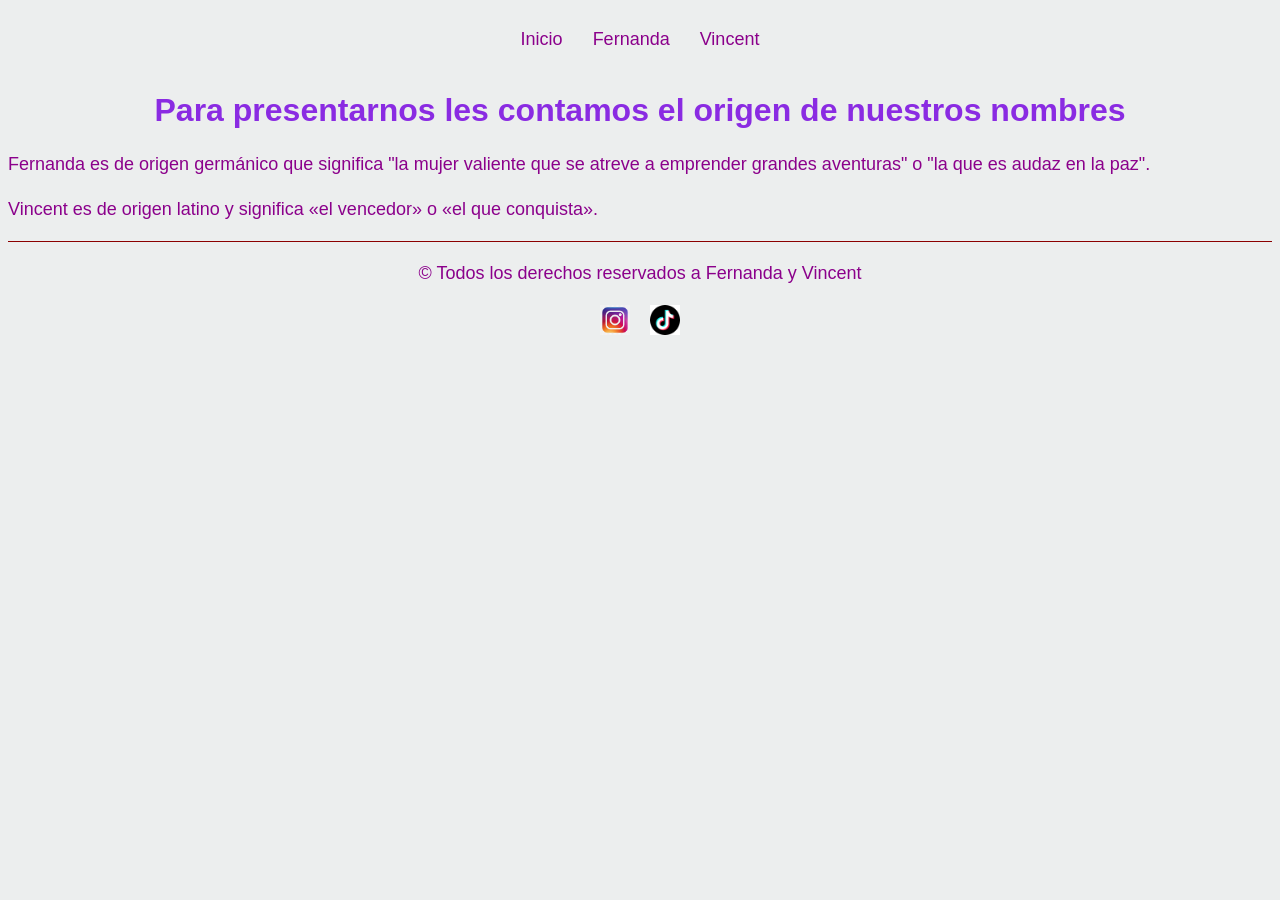
<file: index.html>
<!DOCTYPE html>
<html lang="en">
    <head>
        <meta charset="UTF-8">
        <meta name="viewport" content="width=device-width, initial-scale=1.0">
        <title>Quinteros Fernanda. ACTIVIDAD 2</title>
         <link rel="stylesheet" href="./style/style.css">
    </head>
    <body>
        <header class="menu">
            <p><a href="./index.html"> Inicio </a></p>
            <P><a href="./Fernanda.html">Fernanda</a></P>
            <P><a href="./Vincent.html"> Vincent </a></P>
        </header>
        
        <main>
            <H1> Para presentarnos les contamos el origen de nuestros nombres </H1>
                <p>Fernanda es de origen germánico que significa "la mujer valiente que se atreve a emprender grandes aventuras" o "la que es audaz en la paz".
                <p>Vincent es de origen latino y significa «el vencedor» o «el que conquista».</p>
                </p>
           
        </main>
        <footer>
           <p>&copy; Todos los derechos reservados a Fernanda y Vincent</p> 
           <div class="flex-container"> 
            <img src="./img/Fer/logo-instagram_971166-164497.avif" alt="red social1" class="imagen_footer">
            <img src="./img/Vin/tik tok.png" alt="red social2" class="imagen_footer">
          
        </footer>
    </body>
</html>
</file>
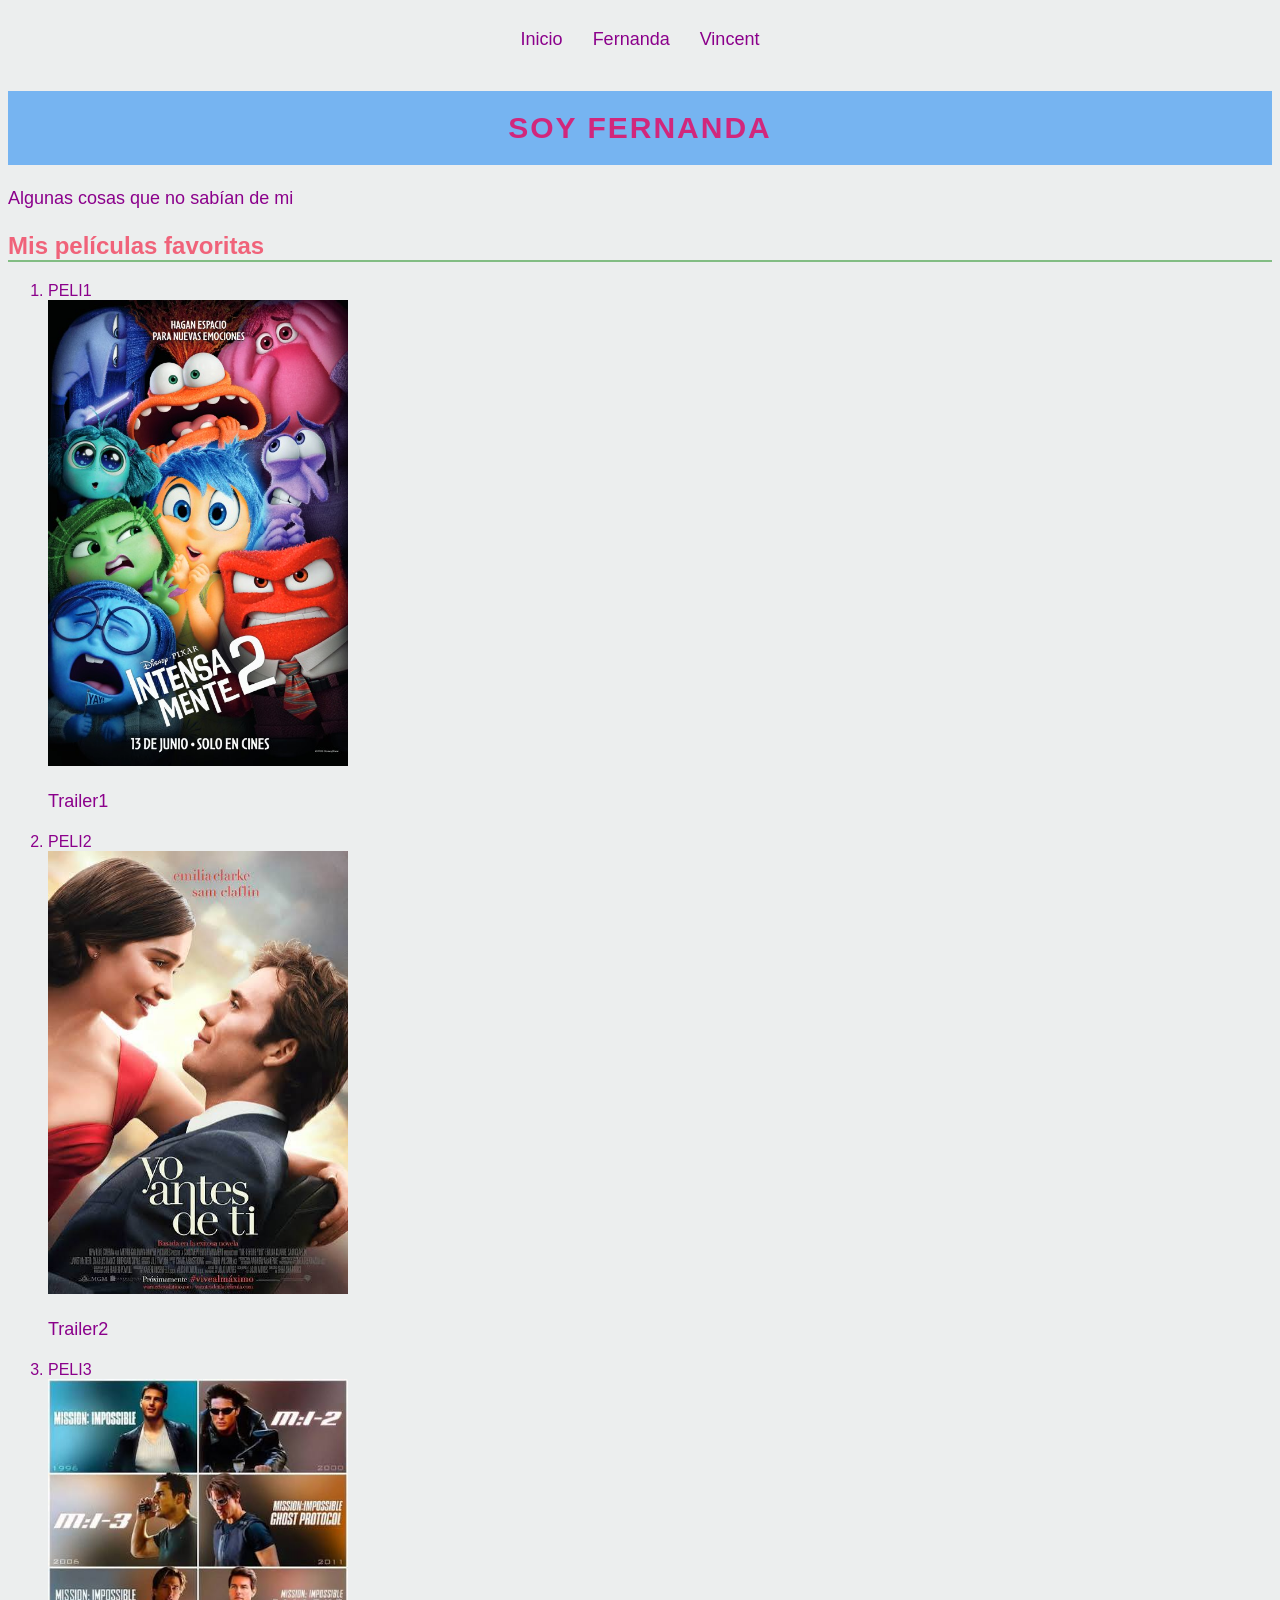
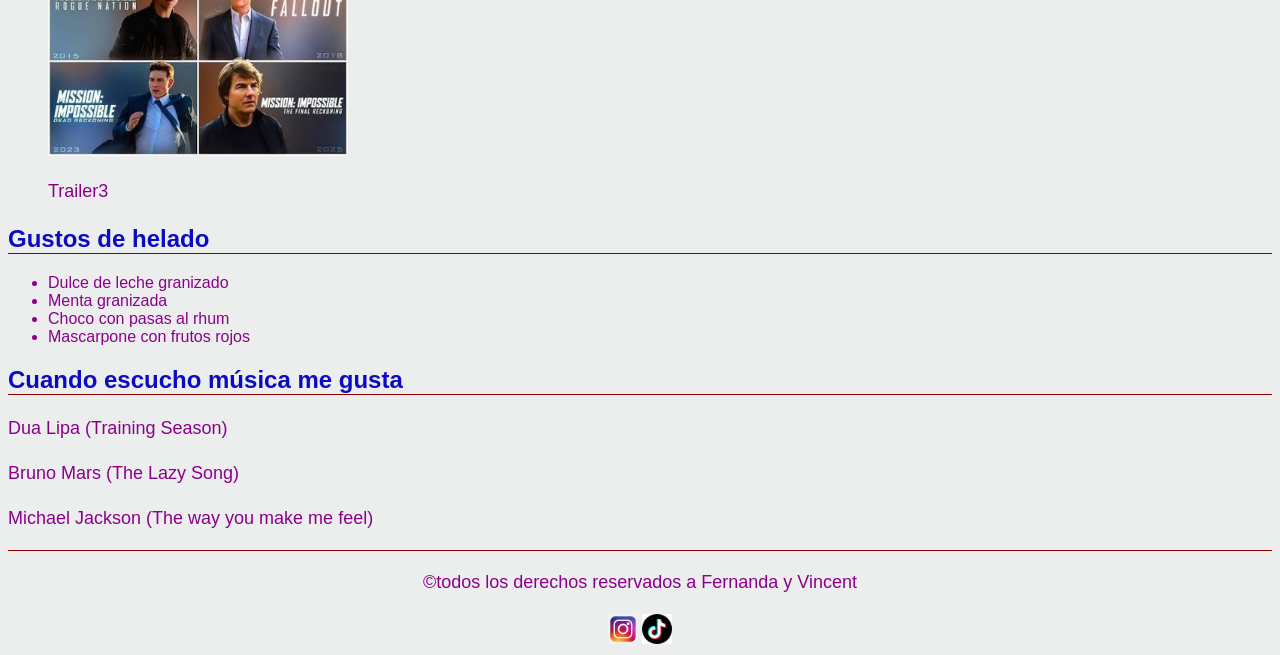
<file: fernanda.html>
<!DOCTYPE html>
<html lang="es">
<head>
    <meta charset="UTF-8">
    <meta name="viewport" content="width=device-width, initial-scale=1.0">
    <title>Document</title>
    <link rel="stylesheet" href="./style/style.css">
</head>
<body>
    <body>
        <header class="menu">
            <p><a href="./index.html"> Inicio </a></p>
            <P><a href="./Fernanda.html">Fernanda</a></P>
            <P><a href="./Vincent.html"> Vincent </a></P>
        
        </header>
        <main>
            <H1 id="titulo-principal"> SOY FERNANDA</H1>
            <p> Algunas cosas que no sabían de mi</p>

            <h2 class="titulo-peliculas"> Mis películas favoritas</h2> 
            <ol>
                <li>PELI1</li>
                <img src="./img/Fer/intensamente 2.jpg" alt="imagen de la PELI1">
                    <p> <a href="https://youtu.be/xlIu0sA0NKw?si=1y4IY-aKdAQJR9w1" target="_blank" rel="noopener noreferrer"> Trailer1 </a>  </p>
                <li>PELI2</li>
                <img src="./img/Fer/Me before you.jpg" alt="imagen de la PELI2">
                    <p> <a href="https://youtu.be/T0MmkG_nG1U?si=2lwAwC3l0K3XkMad" target="_blank" rel="noopener noreferrer"> Trailer2  </a>  </p>
                <li>PELI3</li>
                <img src="./img/Fer/Saga de MI.jpg" alt=" imagen de la PELI3">
                      <p> <a href="https://youtu.be/hSPtsCQq52k?si=UEyjK8b4FytfCmt1" target="_blank" rel="noopener noreferrer"> Trailer3  </a>  </p> 
            </ol>
            <h2 class="título-helado">Gustos de helado</h2>
            <ul>
            <li>Dulce de leche granizado</li>
            <li>Menta granizada</li>
            <li>Choco con pasas al rhum</li>
            <li>Mascarpone con frutos rojos</li>
            </ul>
            <h2 class="título-musica">Cuando escucho música me gusta</h2>
        <p> <a href="https://youtu.be/ZjBZ8MUnB0E?si=VIbbw40GA0LgEf2c" target="_blank" rel="noopener noreferrer"> Dua Lipa (Training Season)  </a>  </p>
        <p><a href="https://youtu.be/fLexgOxsZu0?si=zUFSXu_rxEqPJkwm" target="_blank" rel="noopener noreferrer"> Bruno Mars (The Lazy Song) </a> </p>
        <p> <a href="https://youtu.be/HzZ_urpj4As?si=6_b8V0dc1pmqrEbE" target="_blank" rel="noopener noreferrer"> Michael Jackson (The way you make me feel) </a> </p>
        </main>
        <footer>
           <p>&copy;todos los derechos reservados a Fernanda y Vincent</p> 
            <img src="./img/Fer/logo-instagram_971166-164497.avif" alt="red social1"class="imagen_footer">
            <img src="./img/Vin/tik tok.png" alt="red social2"class="imagen_footer">
        </footer>
    
</body>
</html>
</file>
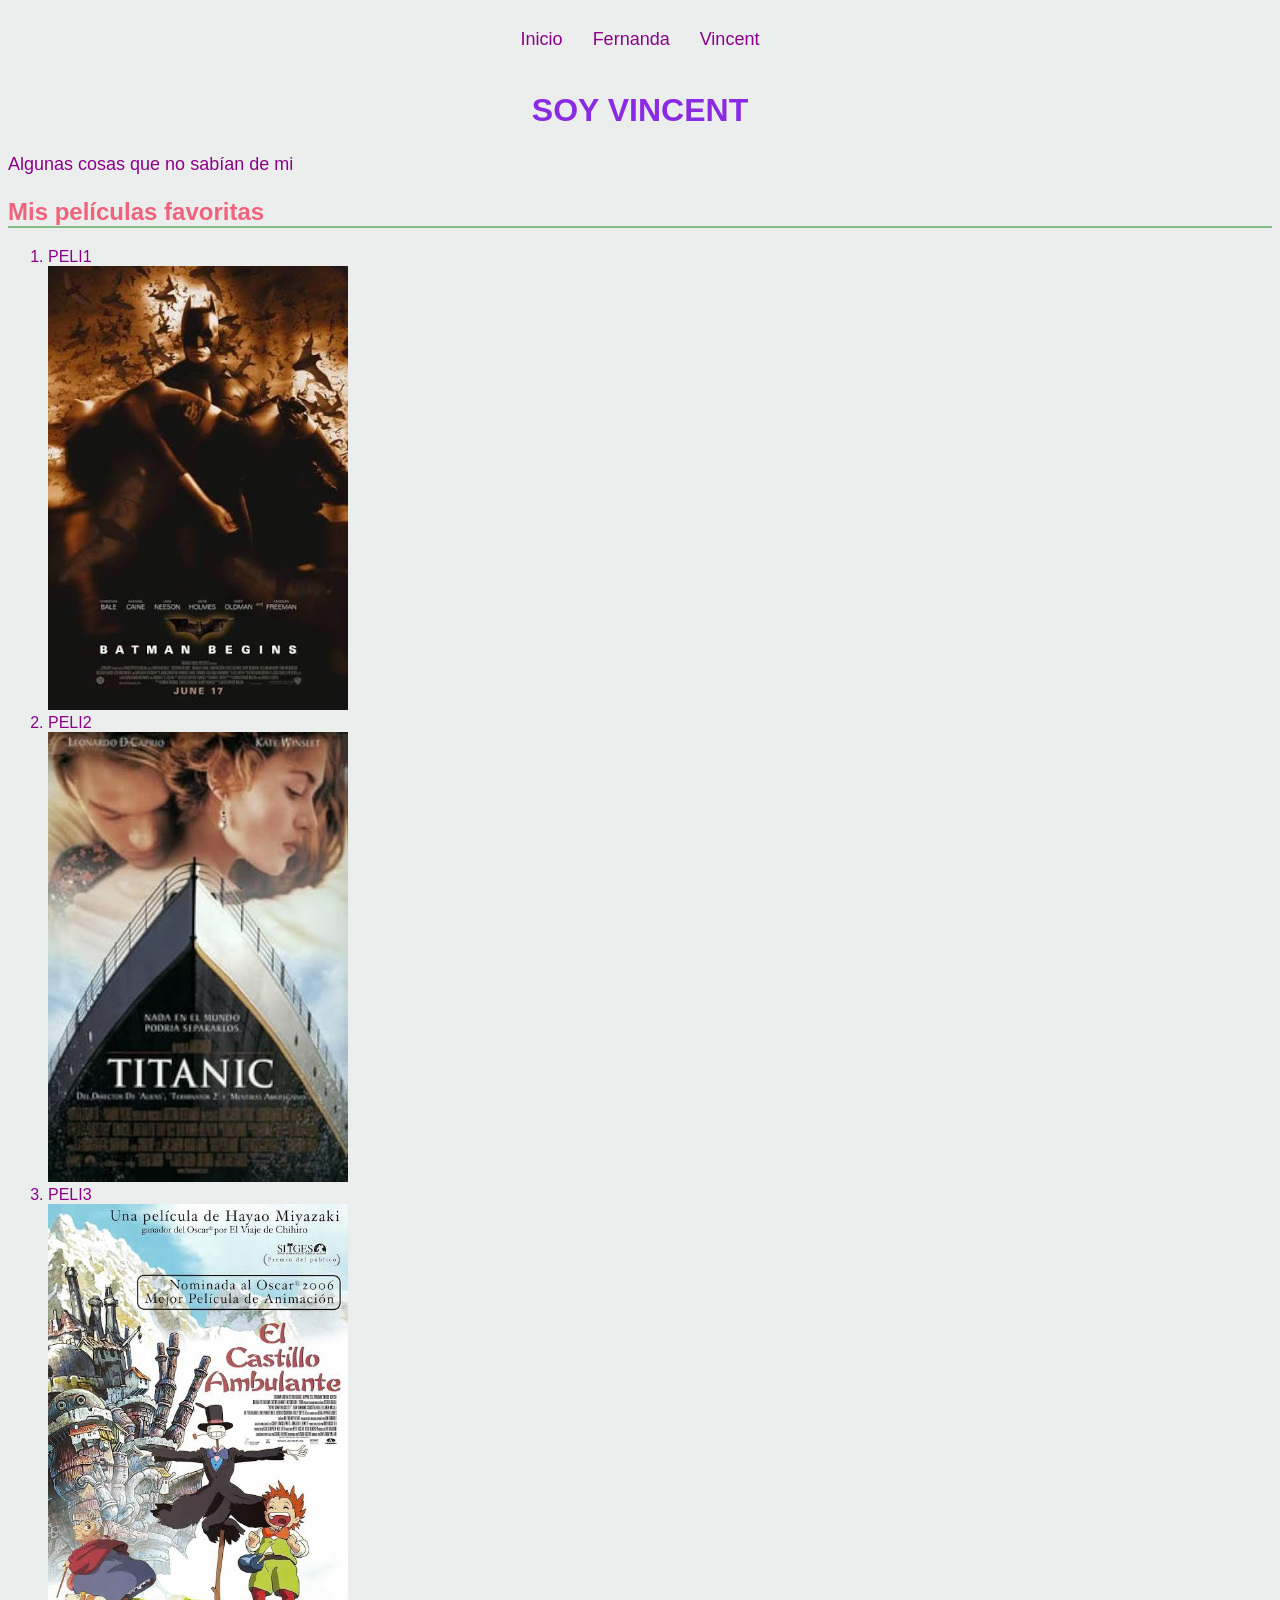
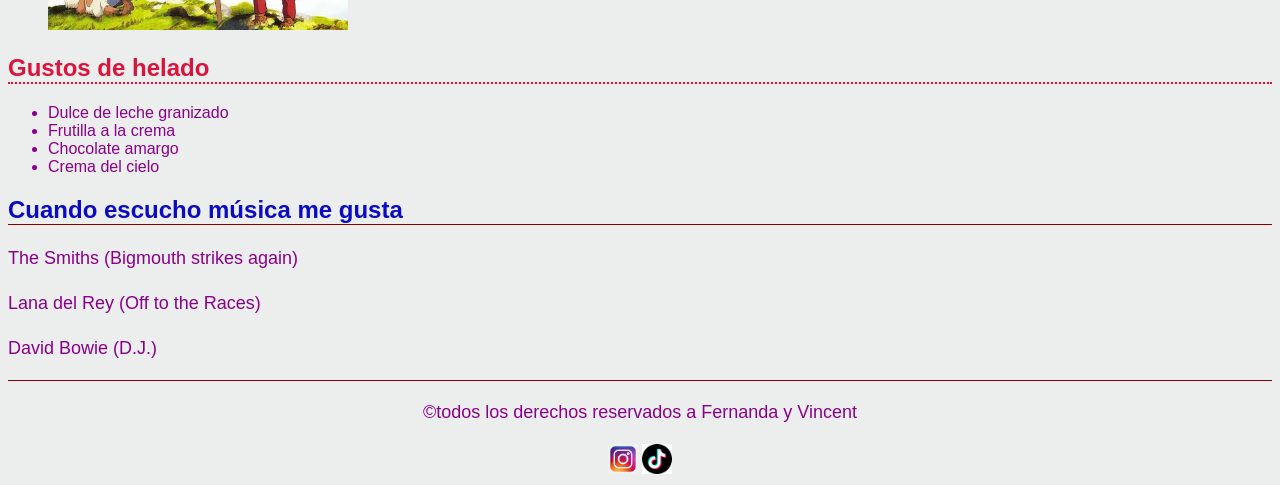
<file: vincent.html>
<!DOCTYPE html>
<html lang="es">
<head>
    <meta charset="UTF-8">
    <meta name="viewport" content="width=device-width, initial-scale=1.0">
    <title>Document</title>
    <link rel="stylesheet" href="./style/style.css">
</head>
<body>
    <body>
        <header class="menu">
            <p><a href="./index.html"> Inicio </a></p>
            <P><a href="./Fernanda.html">Fernanda</a></P>
            <P><a href="./Vincent.html"> Vincent </a></P>
        
        </header>
        <main>
            <H1> SOY VINCENT </H1>
             
            <p> Algunas cosas que no sabían de mi</p>
            <h2 class="titulo-peliculas"> Mis películas favoritas</h2> 
            <ol>
                <li>PELI1</li>
                <img src="./img/Vin/Batman Begins.jpg" alt="imagen de la PELI1">
                <li>PELI2</li>
                <img src="./img/Vin/Titanic 2.jpg" alt="imagen de la PELI2">
                <li>PELI3</li>
                <img src="./img/Vin/Howl´s Moving Castle 2.jpg" alt=" imagen de la PELI3">
            </ol>
            <h2 class="titulo-helado"> Gustos de helado</h2>
            <ul>
            <li>Dulce de leche granizado</li>
            <li>Frutilla a la crema</li>
            <li>Chocolate amargo</li>
            <li>Crema del cielo</li>
        </ul>
            <h2 class="titulo-música">Cuando escucho música me gusta</h2>
        <p> <a href="https://youtu.be/PtzhvJh9NRY?si=3oPSLXRRg6i9Sb3Y" target="_blank" rel="noopener noreferrer"> The Smiths (Bigmouth strikes again)  </a>  </p>
        <p><a href="https://youtu.be/k53aLj72MYE?si=-E__Mcpz2Ps3bJDK" target="_blank" rel="noopener noreferrer"> Lana del Rey (Off to the Races) </a> </p>
        <p> <a href="https://youtu.be/MRRmU_pOXnk?si=mC4wlgy2pRU03Rei" target="_blank" rel="noopener noreferr"> David Bowie (D.J.) </a> </p>
        </main>   
           
        </main>
        <footer>
           <p>&copy;todos los derechos reservados a Fernanda y Vincent</p> 
            <img src="./img/Fer/logo-instagram_971166-164497.avif" alt="red social1"class="imagen_footer">
            <img src="./img/Vin/tik tok.png" alt="red social2"class="imagen_footer">
        </footer>
</body>
</html>
</file>
<file: style/style.css>
/* Aplica reglas css a toda la pagina */
body{
    background-color: rgb(236, 238, 238); /*color de fondo*/
    color: darkmagenta; /* color de texto */
    font-family: Verdana, Geneva, Tahoma, sans-serif; /* familia tipográfica */
}

/* aplica las reglas css a todos los titulos con h1 */
h1{
    color: blueviolet;
    text-align: center; /* alineacion de texto */
}

h2{
    color: rgb(11, 11, 196);  /* color de texto de hipervinculo */
    border-bottom: 1px solid darkred; /* borde inferior */
}

/* texto de parrafo */
p{
    font-size: 18px;
    line-height: 1.5; /* interlineado */
}

/* link */
a{
    color: darkmagenta;
    text-decoration: none;
}

/* imagenes */
img{
    width: 300px;
    height: auto;
}

/* class para el titulo de las peliculas */
.titulo-peliculas{
    color:rgb(240, 99, 122);
    border-bottom: solid 2px rgba(0, 128, 0, 0.452);
}
/* class para el titulo de helado */
.titulo-helado{
    color: crimson;
    border-bottom: dotted 2px  rgb(236, 8, 53);
} 
.titulo-musica{
    color:deeppink;
    border-bottom: dashed 2px goldenrod;

}
/* esto es un id para cambiar el formato del titulo principal */
#titulo-principal{
    background-color:rgb(118, 180, 241);
     color: rgba(226, 13, 102, 0.842);
     font-size: 30px;
     letter-spacing: 2px; /* espacio entre caracteres */
     padding-top: 20px; /* espacio superior entre el texto y el borde del contenedor */
     padding-bottom: 20px; /* espacio inferior entre el texto y el borde del contenedor */
}

/* Menu o barra de navegacion en cajita */
.menu{
    display: flex;
    flex-direction: row;
    gap: 30px;
    justify-content: center;
}

/*pie de pagina */
footer {
    text-align: center; /* alineacion de texto */
    font-size: 14px;
    border-top: 1px solid darkred; /* borde superior */
}

/* tamaño de las imagenes de redes sociales */
.flex-container {
    text-align: center;
    display: flex;
    flex-direction: row;
    gap: 20px;
    justify-content: center;
}

 .imagen_footer{
    width: 30px;
    height: 30px;  
 }
</file>
